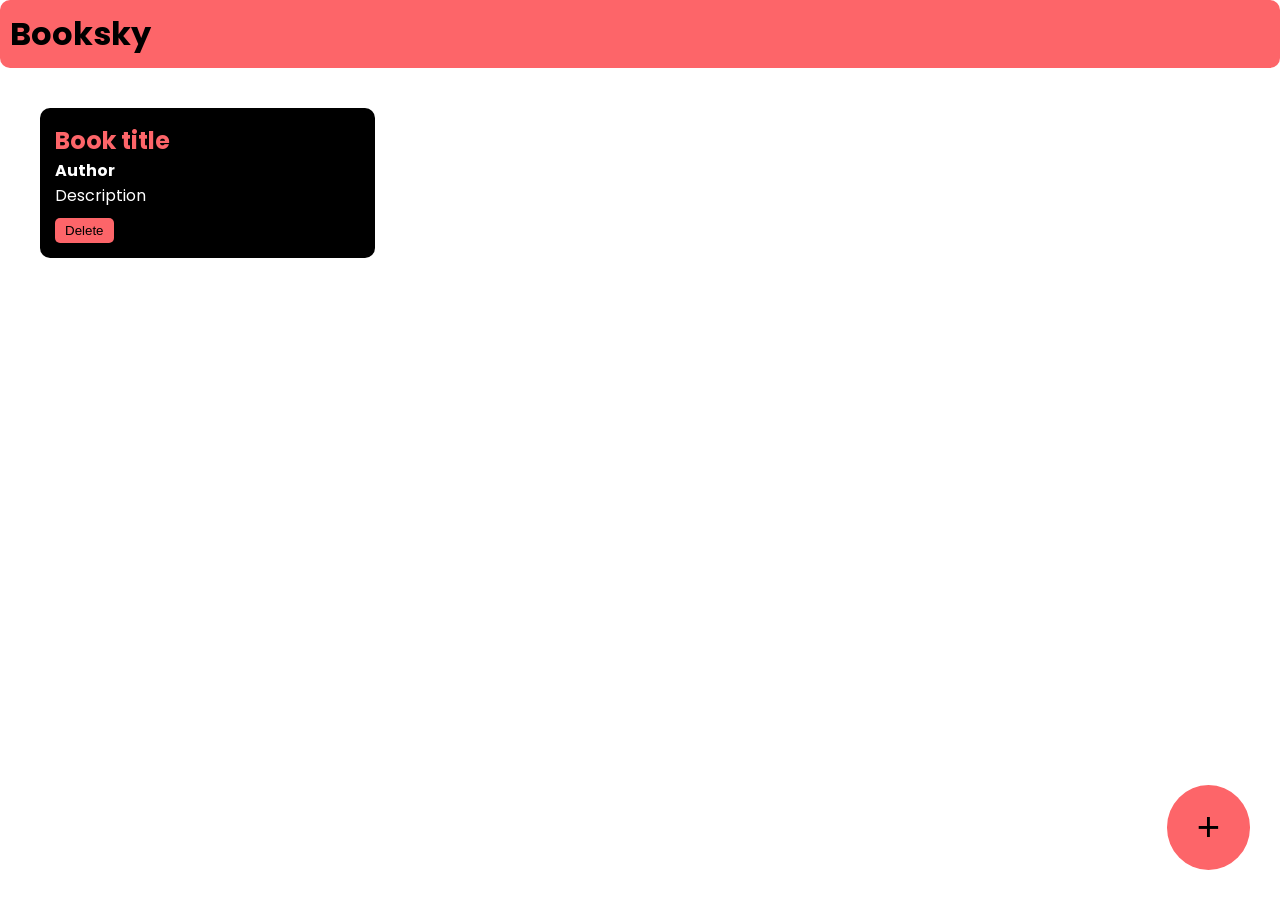
<file: index.html>
<!DOCTYPE html>
<html lang="en">
<head>
    <meta charset="UTF-8">
    <meta name="viewport" content="width=device-width, initial-scale=1.0">
    <title>Booksky</title>
    <link rel="stylesheet" href="style.css">
    <link rel="preconnect" href="https://fonts.googleapis.com">
    <link rel="preconnect" href="https://fonts.gstatic.com" crossorigin>
    <link href="https://fonts.googleapis.com/css2?family=Poppins:ital,wght@0,100;0,200;0,300;0,400;0,500;0,600;0,700;0,800;0,900;1,100;1,200;1,300;1,400;1,500;1,600;1,700;1,800;1,900&display=swap" rel="stylesheet">
</head>
<body>
    <div class="navbar">
        <h1>Booksky</h1>
    </div>
    <div class="container">
        <div class="book-container">
            <h2>Book title</h2>
            <h4>Author</h4>
            <p>Description</p>
            <button onclick="del(event)">Delete</button>
        </div>
        <div class="popup-overlay"></div>
        <div class="popup-box">
            <h2>Add book</h2>
            <form>
                <input type="text" placeholder="Book title" id="book-title-input">
                <input type="text" placeholder="Book author" id="book-author-input">
                <textarea placeholder="Short description" id="description-input"></textarea>
                <button id="add-book">ADD</button>
                <button id="cancel-popup">CANCEL</button>
            </form>
        </div>
        <button class="add-button" id="popup-button">+</button>
    </div>
    <script src="script.js"></script>
</body>
</html>
</file>
<file: style.css>
*{
    padding: 0;
    margin: 0;
}
.navbar{
    background-color: #fd6569;
    padding: 10px;
    border-radius: 10px;
}
body{
    font-family: 'Poppins' ,sans-serif;
}
.container{
    padding: 30px;
}
.book-container{
    padding:15px;
    width: 25%;
    margin: 10px;
    background-color: black;
    border-radius: 10px;
    color: white;
    display: inline-block;
    vertical-align: top;
}
.book-container h2{
    color: #fd6569;
}
.book-container button{
    background-color: #fd6569;
    color: black;
    padding-left: 10px;
    padding-right: 10px;
    padding-bottom: 5px;
    padding-top: 5px;
    border-radius: 5px;
    border: none;
    margin-top: 10px;
}
.add-button{
    background-color: #fd6569;
    color: black;
    padding-left: 30px;
    padding-right: 30px;
    padding-top: 20px;
    padding-bottom: 20px;
    border-radius: 100%;
    font-size: 40px;
    border: none;
    position: fixed;
    right: 30px;
    bottom: 30px;
}
.popup-overlay{
    opacity: .8;
    background-color: black;
    top: 0;
    bottom: 0;
    position: absolute;
    width: 100%;
    height: 100%;
    z-index: 1;
    display: none;
}
.popup-box{
    background-color:#fd6569;
    width: 40%;
    padding: 40px;
    position: absolute;
    top: 20%;
    left: 30%;
    border-radius: 10px;
    z-index: 2;
    display: none;
}
.popup-box input{
    background: transparent;
    width: 100%;
    border: none;
    margin: 8px;
    padding: 5px;
    font-size: 20px;
    border-bottom: solid black 2px;
}
.popup-box textarea{
    background: transparent;
    width: 100%;
    margin: 8px;
    padding: 5px;
    font-size: 20px;
    border: solid black 2px;
}
.popup-box button{
    background-color: black;
    color: white;
    padding-left: 15px;
    padding-right:15px;
    padding-bottom: 10px;
    padding-top: 10px;
    border: none;
    margin: 5px;
}
.popup-box input:focus{
    outline: none;
}
.popup-box textarea:focus{
    outline: none;
}
.popup-box input::placeholder{
    color: black;
}
.popup-box textarea::placeholder{
    color: black;
}
</file>
